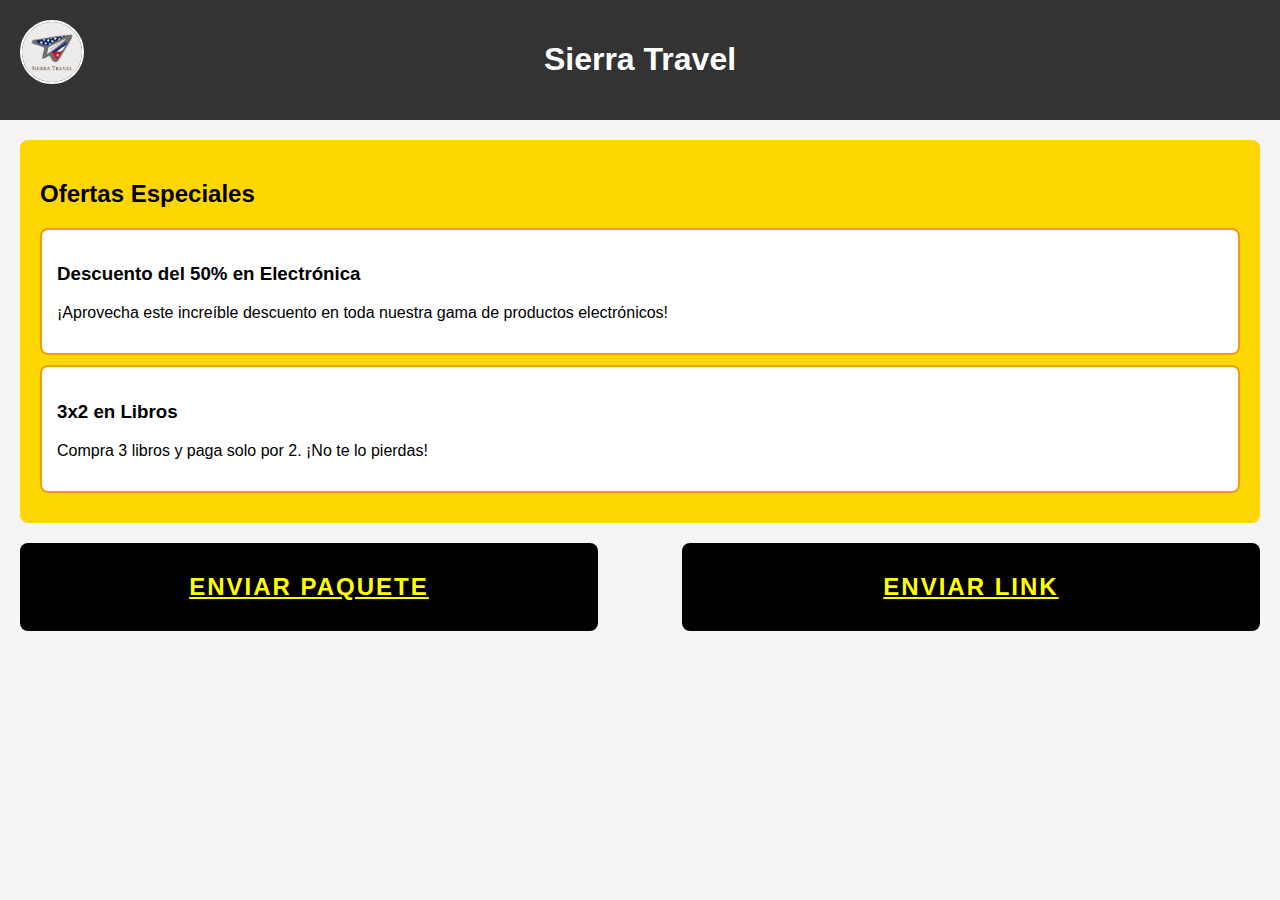
<file: index.html>
<!DOCTYPE html>
<html lang="es">
<head>
    <meta charset="UTF-8">
    <meta name="viewport" content="width=device-width, initial-scale=1.0">
    <title>Ofertas y Productos</title>
    <link rel="stylesheet" href="estilos.css">
</head>
<body>
    <header>
        <div class="logo-container">
            <img src="logo.png" alt="Logo" class="logo">
        </div>
        <h1>Sierra Travel</h1>
    </header>

    <section id="ofertas">
        <h2>Ofertas Especiales</h2>
        <div class="oferta-panel">
            <h3>Descuento del 50% en Electrónica</h3>
            <p>¡Aprovecha este increíble descuento en toda nuestra gama de productos electrónicos!</p>
        </div>
        <div class="oferta-panel">
            <h3>3x2 en Libros</h3>
            <p>Compra 3 libros y paga solo por 2. ¡No te lo pierdas!</p>
        </div>
    </section>

    <section id="buttons-section">
        <div class="btn-container">
            <a href="formulario_paquete.html" class="btn-form">Enviar Paquete</a>
            <a href="formulario_link.html" class="btn-form">Enviar Link</a>
        </div>
    </section>

</body>
</html>
</file>
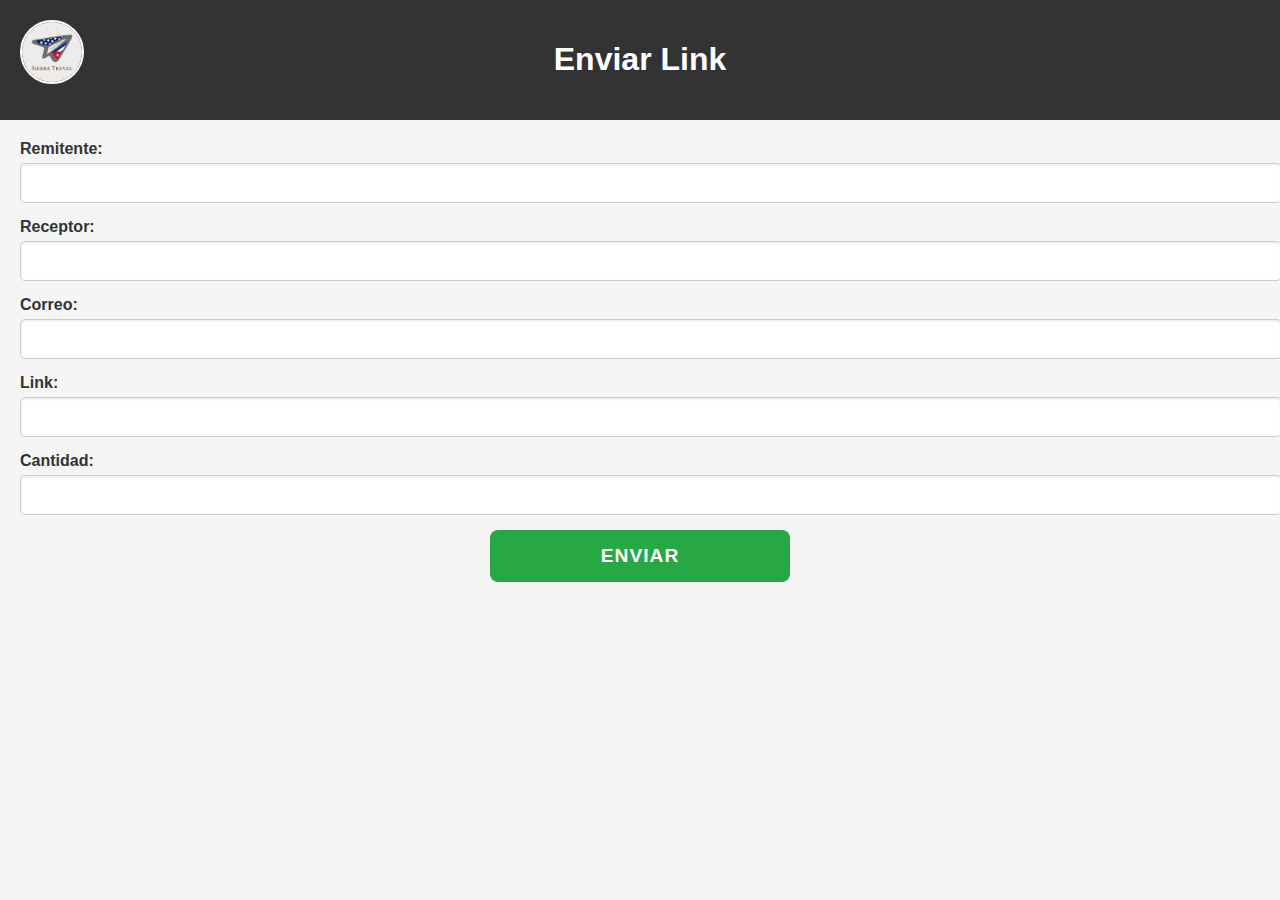
<file: formulario_link.html>
<!DOCTYPE html>
<html lang="es">
<head>
    <meta charset="UTF-8">
    <meta name="viewport" content="width=device-width, initial-scale=1.0">
    <title>Formulario de Envío de Link</title>
    <link rel="stylesheet" href="estilos.css">
</head>
<body>
    <header>
        <div class="logo-container">
            <img src="logo.png" alt="Logo" class="logo">
        </div>
        <h1>Enviar Link</h1>
    </header>

    <section class="form-section">
        <form id="formulario-link" action="https://formspree.io/f/xdknjkyw" method="POST">
            <div class="form-group">
                <label for="remitente-link">Remitente:</label>
                <input type="text" id="remitente-link" name="remitenteLink" required>
            </div>
            <div class="form-group">
                <label for="receptor-link">Receptor:</label>
                <input type="text" id="receptor-link" name="receptorLink" required>
            </div>
            <div class="form-group">
                <label for="correo-link">Correo:</label>
                <input type="email" id="correo-link" name="correoLink" required>
            </div>
            <div class="form-group">
                <label for="link">Link:</label>
                <input type="url" id="link" name="link" required>
            </div>
            <div class="form-group">
                <label for="cantidad">Cantidad:</label>
                <input type="number" id="cantidad" name="cantidad" required>
            </div>
            
            <button type="submit" class="btn-enviar">Enviar</button>
        </form>
    </section>
</body>
</html>
</file>
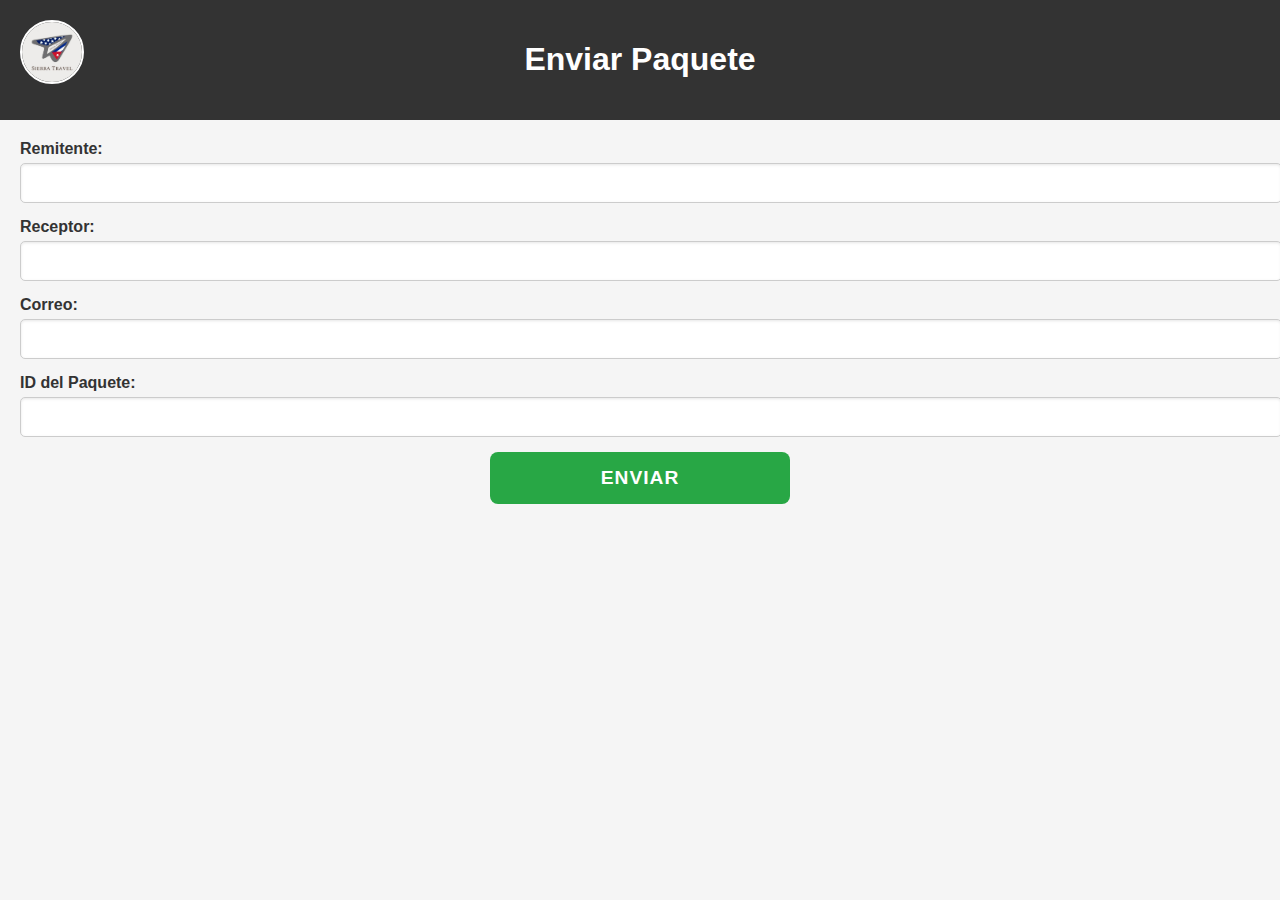
<file: formulario_paquete.html>
<!DOCTYPE html>
<html lang="es">
<head>
    <meta charset="UTF-8">
    <meta name="viewport" content="width=device-width, initial-scale=1.0">
    <title>Formulario de Envío de Paquete</title>
    <link rel="stylesheet" href="estilos.css">
</head>
<body>
    <header>
        <div class="logo-container">
            <img src="logo.png" alt="Logo" class="logo">
        </div>
        <h1>Enviar Paquete</h1>
    </header>

    <section>
        <form id="formulario-paquete" action="https://formspree.io/f/xdknjkyw" method="POST">
            <div class="form-group">
                <label for="remitente">Remitente:</label>
                <input type="text" id="remitente" name="remitente" required>
            </div>
        
            <div class="form-group">
                <label for="receptor">Receptor:</label>
                <input type="text" id="receptor" name="receptor" required>
            </div>
        
            <div class="form-group">
                <label for="correo">Correo:</label>
                <input type="email" id="correo" name="correo" required>
            </div>
        
            <div class="form-group">
                <label for="id-paquete">ID del Paquete:</label>
                <input type="text" id="id-paquete" name="id-paquete" required>
            </div>

            

            <button type="submit" class="btn-enviar">Enviar</button>
        </form>
    </section>
</body>
</html>
</file>
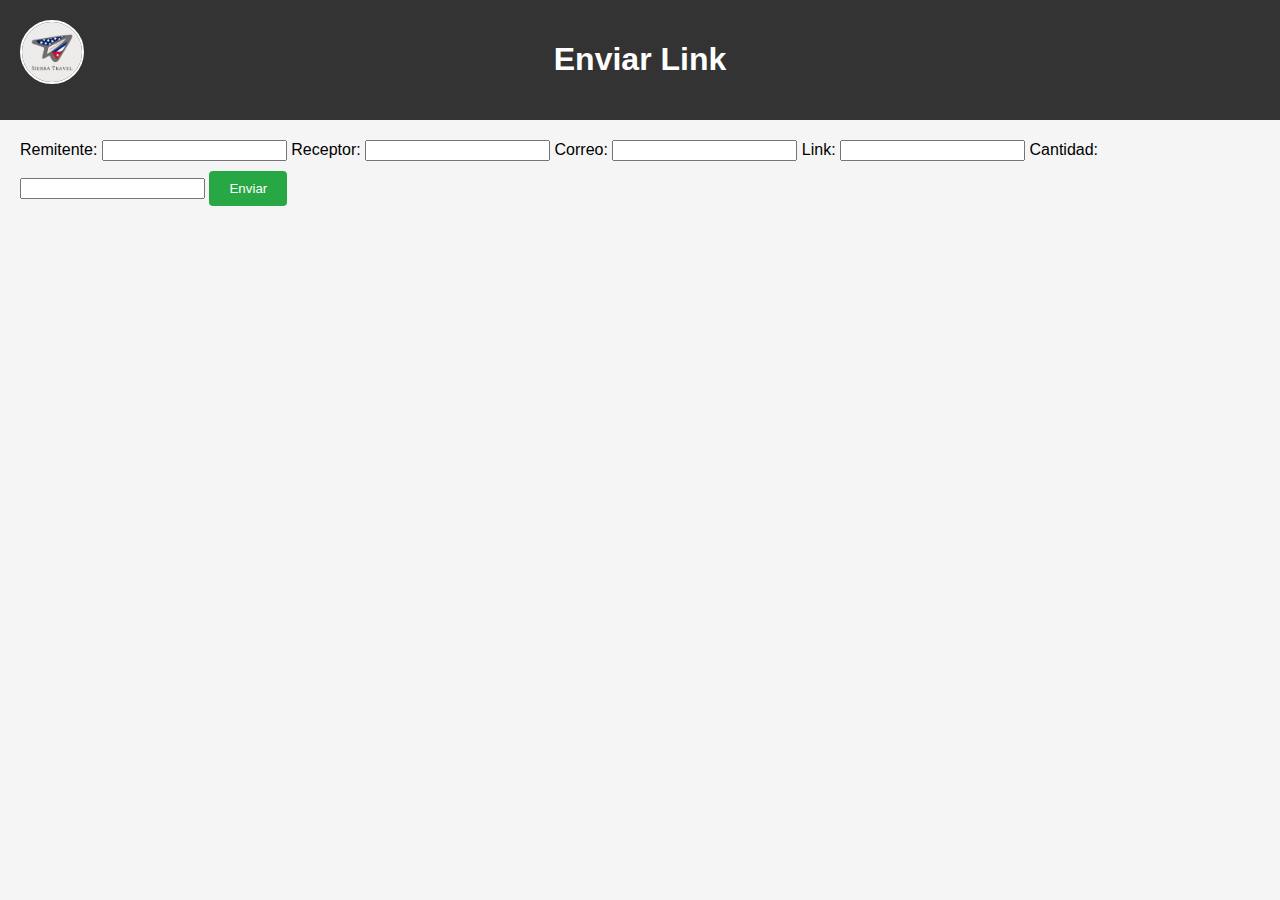
<file: pagina web venta/formulario_link.html>
<!DOCTYPE html>
<html lang="es">
<head>
    <meta charset="UTF-8">
    <meta name="viewport" content="width=device-width, initial-scale=1.0">
    <title>Formulario de Envío de Link</title>
    <link rel="stylesheet" href="estilos.css">
</head>
<body>
    <header>
        <div class="logo-container">
            <img src="logo.png" alt="Logo" class="logo">
        </div>
        <h1>Enviar Link</h1>
    </header>

    <section>
        <form id="formulario-link" action="https://formspree.io/f/xqazjapj" method="POST">
            <label for="remitente-link">Remitente:</label>
            <input type="text" id="remitente-link" name="remitenteLink" required>
        
            <label for="receptor-link">Receptor:</label>
            <input type="text" id="receptor-link" name="receptorLink" required>
        
            <label for="correo-link">Correo:</label>
            <input type="email" id="correo-link" name="correoLink" required>
        
            <label for="link">Link:</label>
            <input type="url" id="link" name="link" required>
        
            <label for="cantidad">Cantidad:</label>
            <input type="number" id="cantidad" name="cantidad" required>
        
            <button type="submit" class="btn-enviar">Enviar</button>
        </form>
    </section>
</body>
</html>
</file>
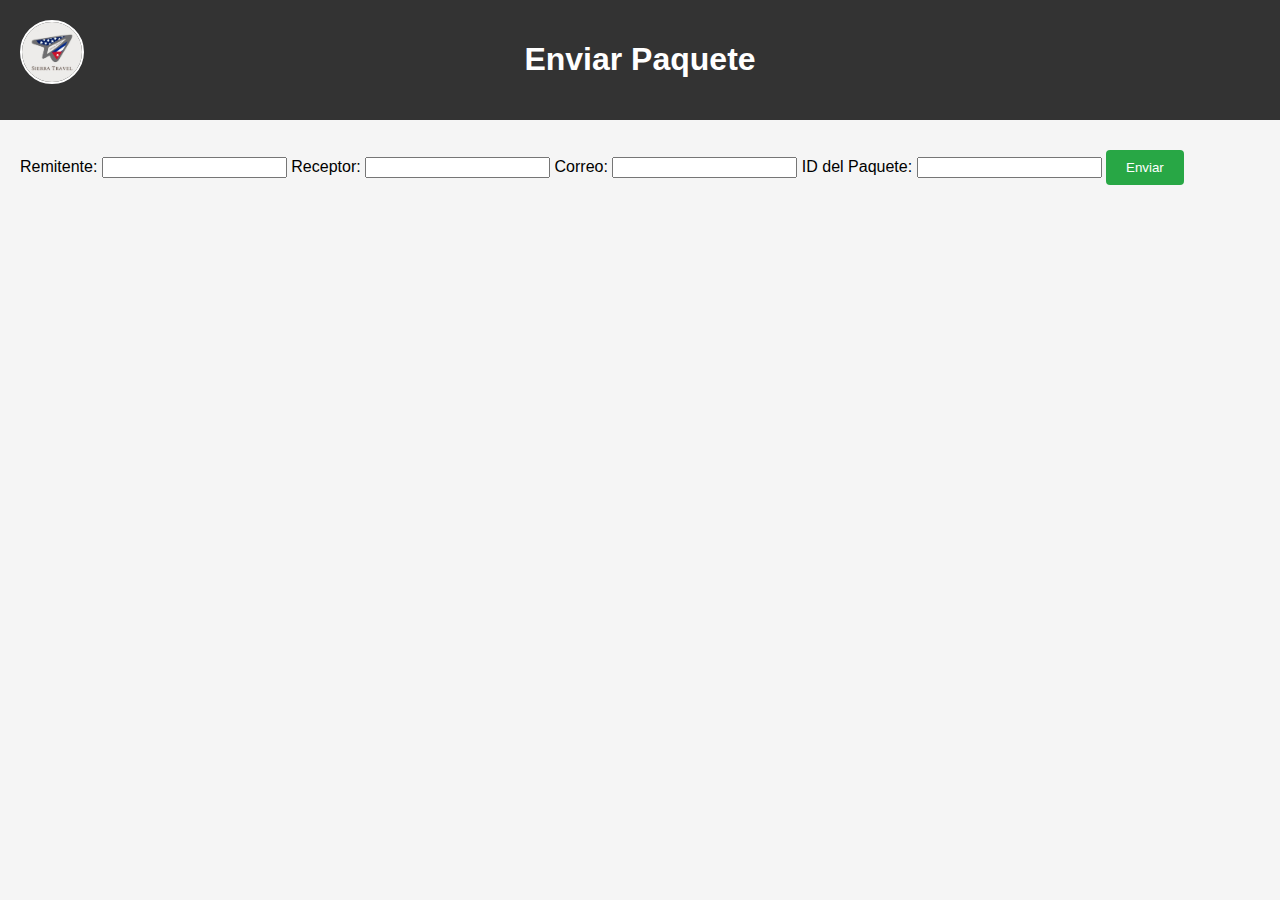
<file: pagina web venta/formulario_paquete.html>
<!DOCTYPE html>
<html lang="es">
<head>
    <meta charset="UTF-8">
    <meta name="viewport" content="width=device-width, initial-scale=1.0">
    <title>Formulario de Envío de Paquete</title>
    <link rel="stylesheet" href="estilos.css">
</head>
<body>
    <header>
        <div class="logo-container">
            <img src="logo.png" alt="Logo" class="logo">
        </div>
        <h1>Enviar Paquete</h1>
    </header>

    <section>
        <form id="formulario-paquete" action="https://formspree.io/f/xqazjapj" method="POST">
            <label for="remitente">Remitente:</label>
            <input type="text" id="remitente" name="remitente" required>
        
            <label for="receptor">Receptor:</label>
            <input type="text" id="receptor" name="receptor" required>
        
            <label for="correo">Correo:</label>
            <input type="email" id="correo" name="correo" required>
        
            <label for="id-paquete">ID del Paquete:</label>
            <input type="text" id="id-paquete" name="id-paquete" required>

            <input type="hidden" name="_message" value="Gracias por su tiempo, el paquete será recogido.">

            <button type="submit" class="btn-enviar">Enviar</button>
        </form>
    </section>
</body>
</html>
</file>
<file: estilos.css>
body {
    font-family: Arial, sans-serif;
    margin: 0;
    padding: 0;
    background-color: #f5f5f5;
}

header {
    background-color: #333;
    color: #fff;
    text-align: center;
    padding: 20px 0;
    position: relative; /* Añadido para posicionar el logo */
}

.logo-container {
    position: absolute;
    top: 20px;
    left: 20px;
}

.logo {
    width: 60px;
    height: 60px;
    border-radius: 50%; /* Hace la imagen circular */
    border: 2px solid #fff; /* Añade un borde blanco */
}

section {
    margin: 20px;
}

#ofertas {
    background-color: #ffd700;
    padding: 20px;
    border-radius: 8px;
}

.oferta-panel {
    background-color: #fff;
    border: 2px solid #f39c12;
    padding: 15px;
    margin: 10px 0;
    border-radius: 8px;
}

#productos {
    background-color: #fff;
    padding: 20px;
    border-radius: 8px;
    margin-top: 20px;
}

#search-bar {
    width: 100%;
    padding: 10px;
    margin-bottom: 20px;
    border-radius: 4px;
    border: 1px solid #ccc;
}

.producto-panel {
    background-color: #f8f8f8;
    border: 1px solid #ddd;
    padding: 15px;
    margin: 10px 0;
    border-radius: 8px;
    display: flex;
    align-items: center;
}

.producto-panel img {
    max-width: 100px;
    margin-right: 20px;
    border-radius: 8px;
}

.producto-panel h3 {
    margin: 0;
    flex-grow: 1;
}

.producto-panel p {
    transform: translateX(-20px);
    text-align: left;
}




.btn-venta {
    background-color: #28a745;
    color: #fff;
    border: none;
    padding: 10px 20px;
    border-radius: 4px;
    cursor: pointer;
}

.btn-venta:hover {
    background-color: #218838;
}
/* Sección de video */
#video-section {
    margin: 20px;
    background-color: #fff;
    padding: 20px;
    border-radius: 8px;
    text-align: center;
}

#video-section video {
    max-width: 100%;
    border-radius: 8px;
}

/* Botones en la sección */
#buttons-section {
    margin: 20px;
    text-align: center;
}

.btn-container {
    display: flex;
    justify-content: space-between;
}

.btn-form {
    background-color: #000000;
    color: #ffff00;
    border: none;
    padding: 30px 10px; /* Aumenta el ancho y reduce el largo */
    border-radius: 8px; /* Mantén el borde redondeado */
    cursor: pointer;
    flex-basis: 45%;
    font-weight: bold; /* Pone las letras en negrita */
    font-size: 1.5em; /* Haz las letras más grandes */
    text-transform: uppercase; /* Pone las letras en mayúsculas */
    letter-spacing: 2px; /* Añade espacio entre las letras para más visibilidad */
    transition: background-color 0.3s ease, transform 0.3s ease; /* Añade una transición suave */
}

.btn-form:hover {
    background-color: #252c33;
    transform: scale(1.05); /* Hace que el botón se agrande un poco al pasar el cursor */
}

/* Formularios ocultos por defecto */
.hidden-form {
    display: none;
    margin-top: 20px;
}

.hidden-form label {
    display: block;
    margin-top: 10px;
}

.hidden-form input {
    width: 100%;
    padding: 8px;
    margin-top: 5px;
    border-radius: 4px;
    border: 1px solid #ccc;
}

.btn-enviar {
    background-color: #28a745;
    color: #fff;
    border: none;
    padding: 10px 20px;
    border-radius: 4px;
    cursor: pointer;
    margin-top: 10px;
}
/* Estilo mejorado para el formulario de envío de paquetes */
.form-group {
    margin-bottom: 15px;
}

.form-group label {
    display: block;
    margin-bottom: 5px;
    font-weight: bold;
    color: #333;
}

.form-group input {
    width: 100%;
    padding: 10px;
    border-radius: 5px;
    border: 1px solid #ccc;
    font-size: 1em;
    box-shadow: inset 0 1px 3px rgba(0, 0, 0, 0.1);
    transition: border-color 0.3s ease;
}

.form-group input:focus {
    border-color: #28a745;
}
.btn-enviar {
    background-color: #28a745;
    color: #fff;
    border: none;
    padding: 15px 30px;
    border-radius: 8px;
    cursor: pointer;
    font-weight: bold;
    font-size: 1.2em;
    text-transform: uppercase;
    letter-spacing: 1px;
    transition: background-color 0.3s ease, transform 0.3s ease;
    display: block;
    width: 100%;
    max-width: 300px;
    margin: 0 auto;
}

.btn-enviar:hover {
    background-color: #218838;
}
</file>
<file: pagina web venta/estilos.css>
body {
    font-family: Arial, sans-serif;
    margin: 0;
    padding: 0;
    background-color: #f5f5f5;
}

header {
    background-color: #333;
    color: #fff;
    text-align: center;
    padding: 20px 0;
    position: relative; /* Añadido para posicionar el logo */
}

.logo-container {
    position: absolute;
    top: 20px;
    left: 20px;
}

.logo {
    width: 60px;
    height: 60px;
    border-radius: 50%; /* Hace la imagen circular */
    border: 2px solid #fff; /* Añade un borde blanco */
}

section {
    margin: 20px;
}

#ofertas {
    background-color: #ffd700;
    padding: 20px;
    border-radius: 8px;
}

.oferta-panel {
    background-color: #fff;
    border: 2px solid #f39c12;
    padding: 15px;
    margin: 10px 0;
    border-radius: 8px;
}

#productos {
    background-color: #fff;
    padding: 20px;
    border-radius: 8px;
    margin-top: 20px;
}

#search-bar {
    width: 100%;
    padding: 10px;
    margin-bottom: 20px;
    border-radius: 4px;
    border: 1px solid #ccc;
}

.producto-panel {
    background-color: #f8f8f8;
    border: 1px solid #ddd;
    padding: 15px;
    margin: 10px 0;
    border-radius: 8px;
    display: flex;
    align-items: center;
}

.producto-panel img {
    max-width: 100px;
    margin-right: 20px;
    border-radius: 8px;
}

.producto-panel h3 {
    margin: 0;
    flex-grow: 1;
}

.producto-panel p {
    transform: translateX(-20px);
    text-align: left;
}




.btn-venta {
    background-color: #28a745;
    color: #fff;
    border: none;
    padding: 10px 20px;
    border-radius: 4px;
    cursor: pointer;
}

.btn-venta:hover {
    background-color: #218838;
}
/* Sección de video */
#video-section {
    margin: 20px;
    background-color: #fff;
    padding: 20px;
    border-radius: 8px;
    text-align: center;
}

#video-section video {
    max-width: 100%;
    border-radius: 8px;
}

/* Botones en la sección */
#buttons-section {
    margin: 20px;
    text-align: center;
}

.btn-container {
    display: flex;
    justify-content: space-between;
}

.btn-form {
    background-color: #000000;
    color: #ffff00;
    border: none;
    padding: 30px 10px; /* Aumenta el ancho y reduce el largo */
    border-radius: 8px; /* Mantén el borde redondeado */
    cursor: pointer;
    flex-basis: 45%;
    font-weight: bold; /* Pone las letras en negrita */
    font-size: 1.5em; /* Haz las letras más grandes */
    text-transform: uppercase; /* Pone las letras en mayúsculas */
    letter-spacing: 2px; /* Añade espacio entre las letras para más visibilidad */
    transition: background-color 0.3s ease, transform 0.3s ease; /* Añade una transición suave */
}

.btn-form:hover {
    background-color: #252c33;
    transform: scale(1.05); /* Hace que el botón se agrande un poco al pasar el cursor */
}

/* Formularios ocultos por defecto */
.hidden-form {
    display: none;
    margin-top: 20px;
}

.hidden-form label {
    display: block;
    margin-top: 10px;
}

.hidden-form input {
    width: 100%;
    padding: 8px;
    margin-top: 5px;
    border-radius: 4px;
    border: 1px solid #ccc;
}

.btn-enviar {
    background-color: #28a745;
    color: #fff;
    border: none;
    padding: 10px 20px;
    border-radius: 4px;
    cursor: pointer;
    margin-top: 10px;
}

.btn-enviar:hover {
    background-color: #218838;
}
</file>
